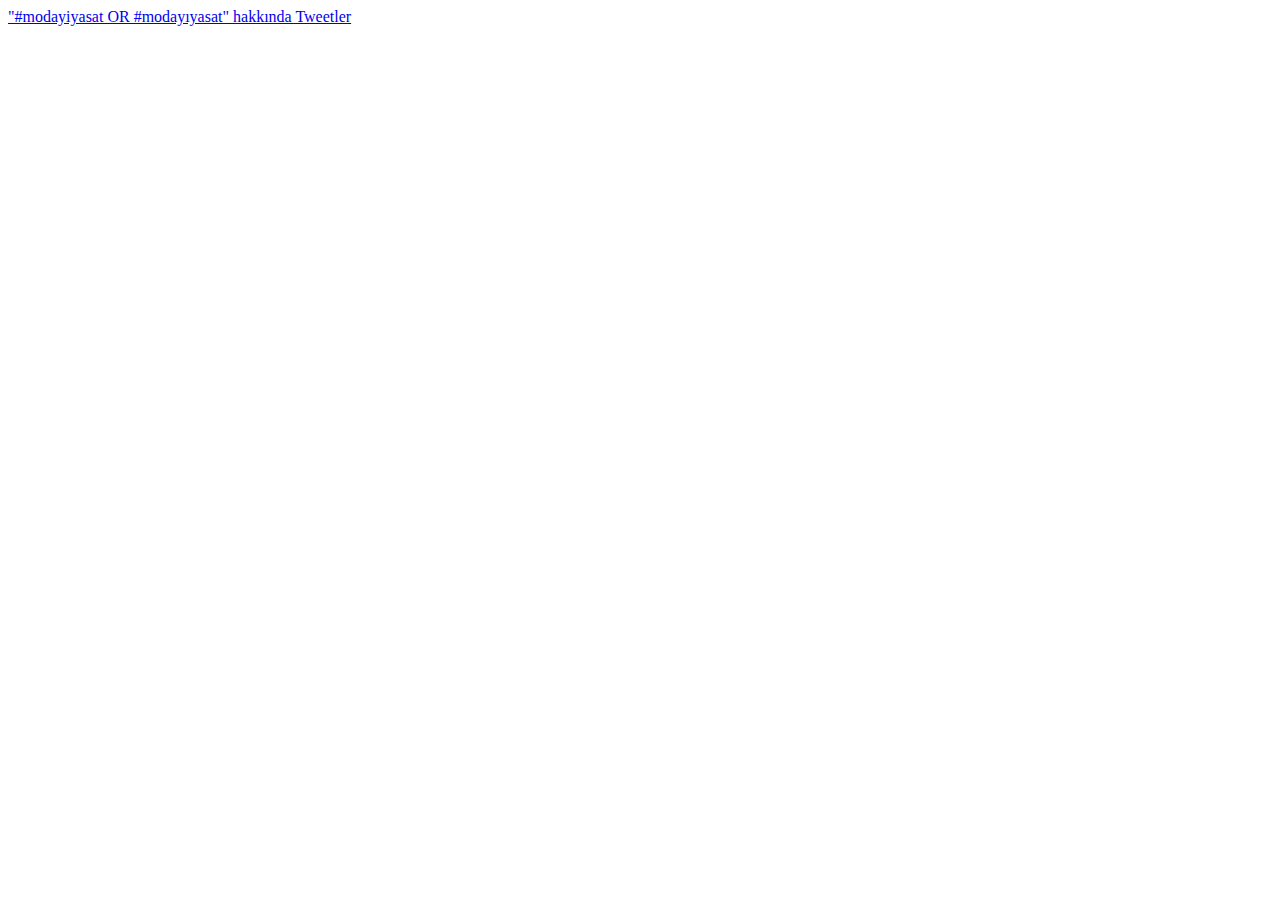
<file: app/views/Application/twitter.html>
<!DOCTYPE html>

<html lang="tr">
    <head>
        <title>H&M</title>
        <meta name="viewport" content="width=device-width, user-scalable=false;">
        <script src="//ajax.googleapis.com/ajax/libs/jquery/1.9.1/jquery.min.js"></script>
    </head>
    <body>
        <div style="width:100%">
            <a data-chrome="noheader" class="twitter-timeline" href="https://twitter.com/search?q=%23modayiyasat+OR+%23moday%C4%B1yasat" data-widget-id="385730818015887360">"#modayiyasat OR #modayıyasat" hakkında Tweetler</a>
        </div>
    </body>
</html>
<script>

    !function(d,s,id){var js,fjs=d.getElementsByTagName(s)[0],p=/^http:/.test(d.location)?'http':'https';if(!d.getElementById(id)){js=d.createElement(s);js.id=id;js.src=p+"://platform.twitter.com/widgets.js";fjs.parentNode.insertBefore(js,fjs);}}(document,"script","twitter-wjs");
</script>
</file>
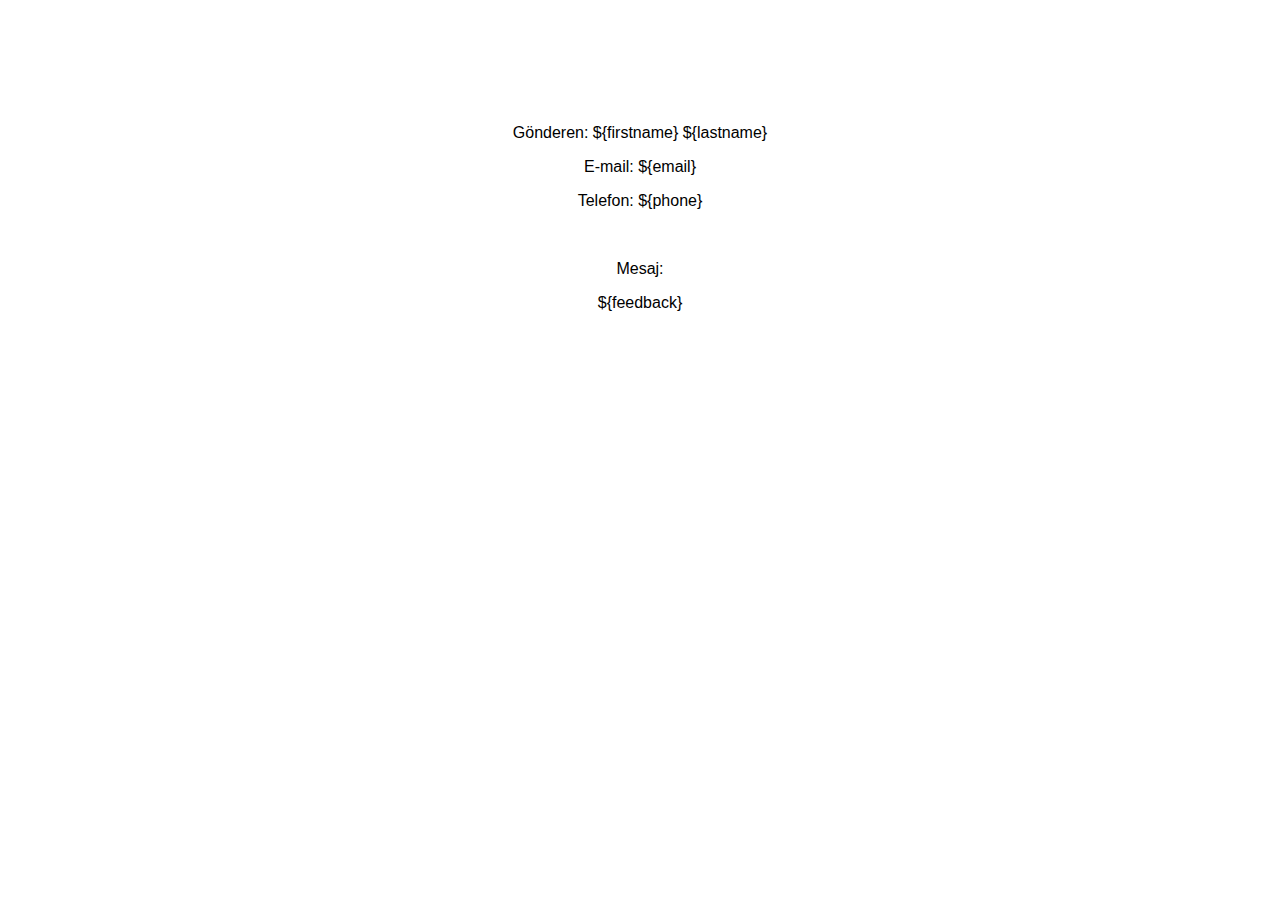
<file: app/views/Mails/sendFeedbackMail.html>
<!DOCTYPE html>
<html>
<head>
	<meta http-equiv="Content-Type" content="text/html; charset=utf-8">
</head>
<body style="font-family: Arial, Helvetica, sans-serif">
	<div style="width:550px;height:700px;text-align:center;margin:0 auto;">
		<div style="padding-top:100px">
			<p style="display:block;">Gönderen: ${firstname} ${lastname}</p>
			<p style="display:block;">E-mail: ${email}</p>
			<p style="display:block;">Telefon: ${phone}</p>
			<br>
			<p style="display:block;">Mesaj:</p>
			<p style="display:block;">${feedback}</p>
		</div>
	</div>
</body>
</html>
</file>
